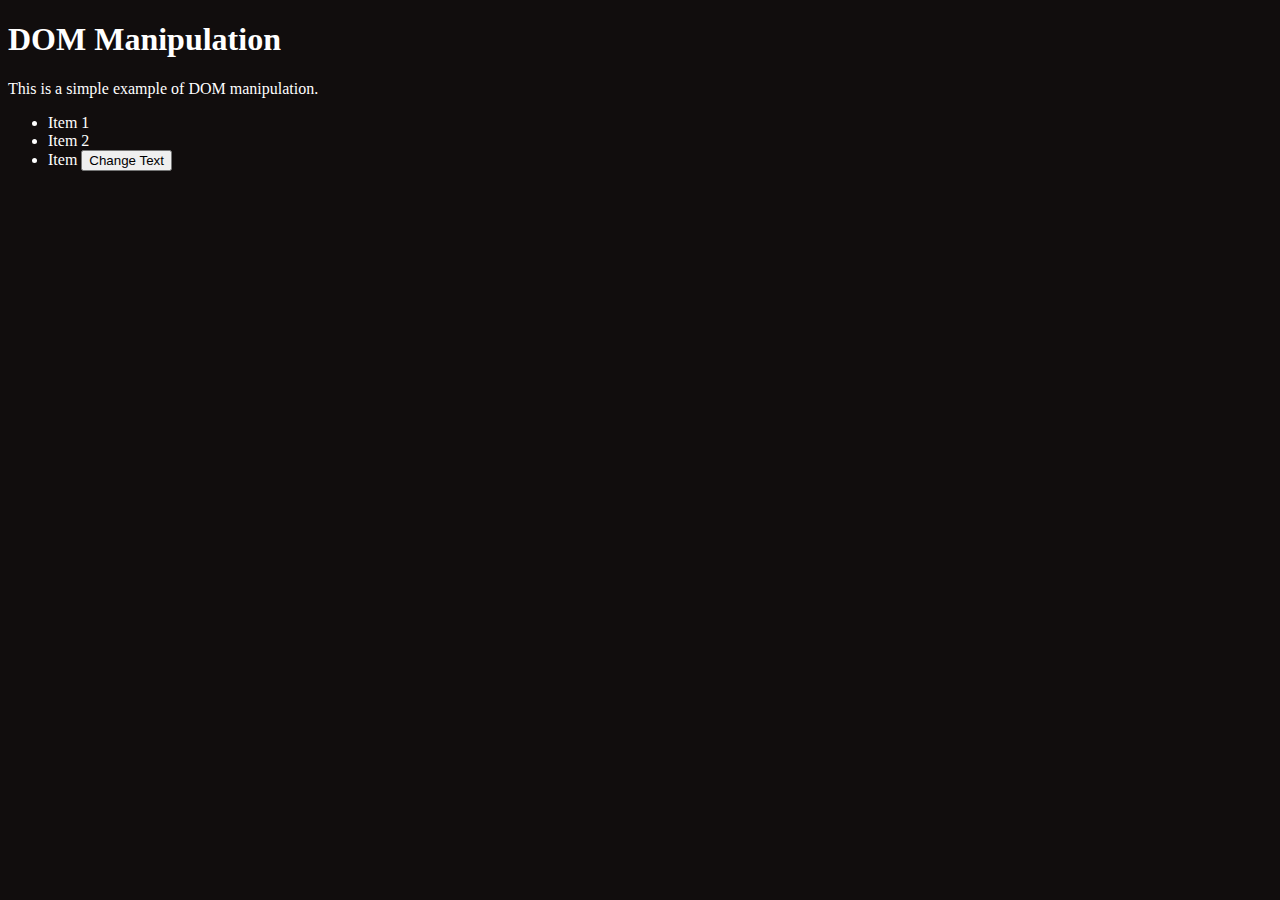
<file: basics/dom1.html>
<!DOCTYPE html>
<html lang="en">
<head>
    <meta charset="UTF-8">
    <meta name="viewport" content="width=device-width, initial-scale=1.0">
    <title>Document</title>
</head>
<body style="background-color:rgb(17, 13, 13);color:white;">
    <h1 id="title"class="heading">DOM Manipulation</h1>
    <p id="description" class="description">This is a simple example of DOM manipulation.</p>
    <ul id="itemList" class="item-list">
        <li class="item">Item 1</li>
        <li class="item">Item 2</li>
        <li class="item">Item
    <button id="changeTextButton">Change Text</button>
</body>
</html>
</file>
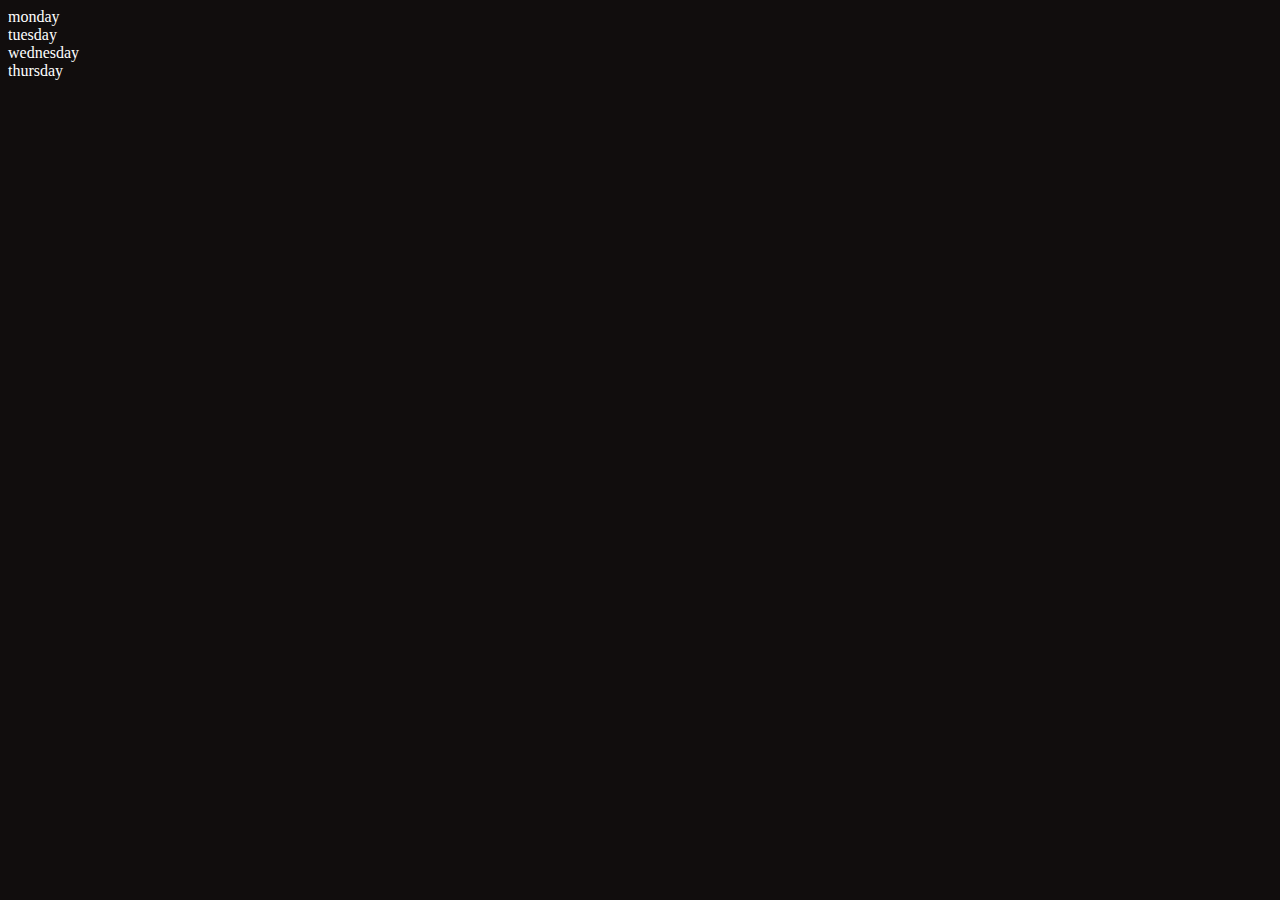
<file: basics/dom2.html>
<!DOCTYPE html>
<html lang="en">
<head>
    <meta charset="UTF-8">
    <meta name="viewport" content="width=device-width, initial-scale=1.0">
    <title>Dom </title>
</head>
<body style="background-color:rgb(17, 13, 13);color:white;">
    <div class="parant">
        <div class="monday">monday</div>
        <div class="tuesday">tuesday</div>
        <div class="wednesday">wednesday</div>
        <div class="thursday">thursday</div>
    </div>
</body>
<script >
    const parent = document.querySelector('.parant');
    console.log(parent);
    console.log(parent.children);
    console.log(parent.children[1].textContent);    

    for (let i = 0; i < parent.children.length; i++) {
        console.log(parent.children[i].innerHTML);    

    // }
    // parent.children[1].style.color = "red";
    // parent.firstElementChild.style.color = "green";
    // parent.lastElementChild.style.color = "yellow";
}
const day2 = document.querySelector('.monday');
console.log(day2.parentElement);
console.log(day2.parentNode);
console.log(day2.parentElement);
console.log(day2.nextElementSibling);
console.log('nodeName:',parent.nodeName);
console.log('nodeType:',parent.nodeType);
console.log('childNodes:',parent.childNodes);
console.log('firstChild:',parent.firstChild);

</script>
</html>
</file>
